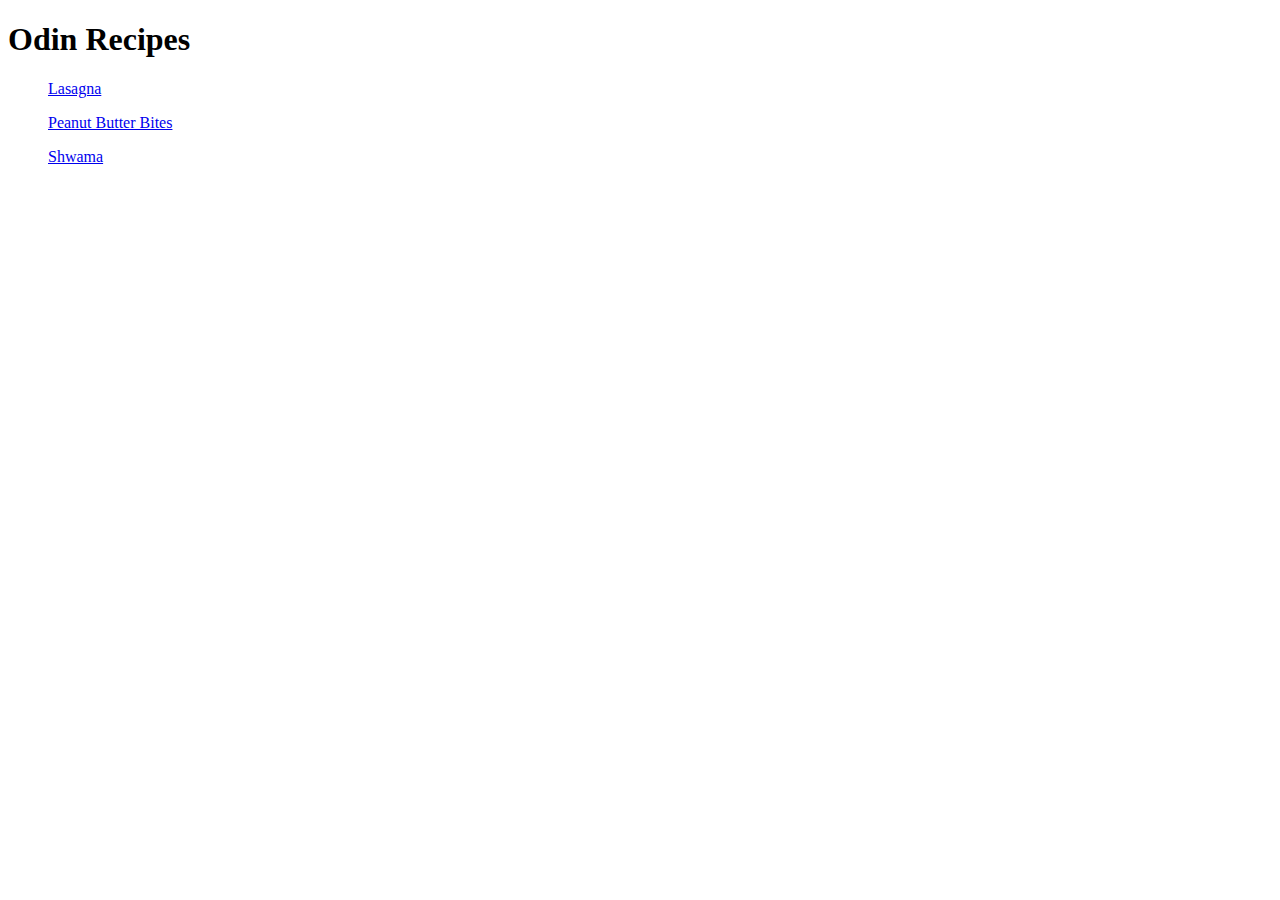
<file: Desktop/odin-recipes/odin-recipes/index.html>
<!DOCTYPE html>
<html lang="en">
<head>
    <meta charset="UTF-8">
    <meta name="viewport" content="width=device-width, initial-scale=1.0">
    <title>Odin-recipes</title>
</head>
<body>
    <h1>Odin Recipes</h1>
    <ul>
    <p><a href="recipes/lasagna.html">Lasagna</a></p>
    <p><a href="recipes/Peanut Butter Bites.html">Peanut Butter Bites</a></p>
    <p><a href="recipes/shwama.html">Shwama</a></p>
    </ul>
</body>
</html>
</file>
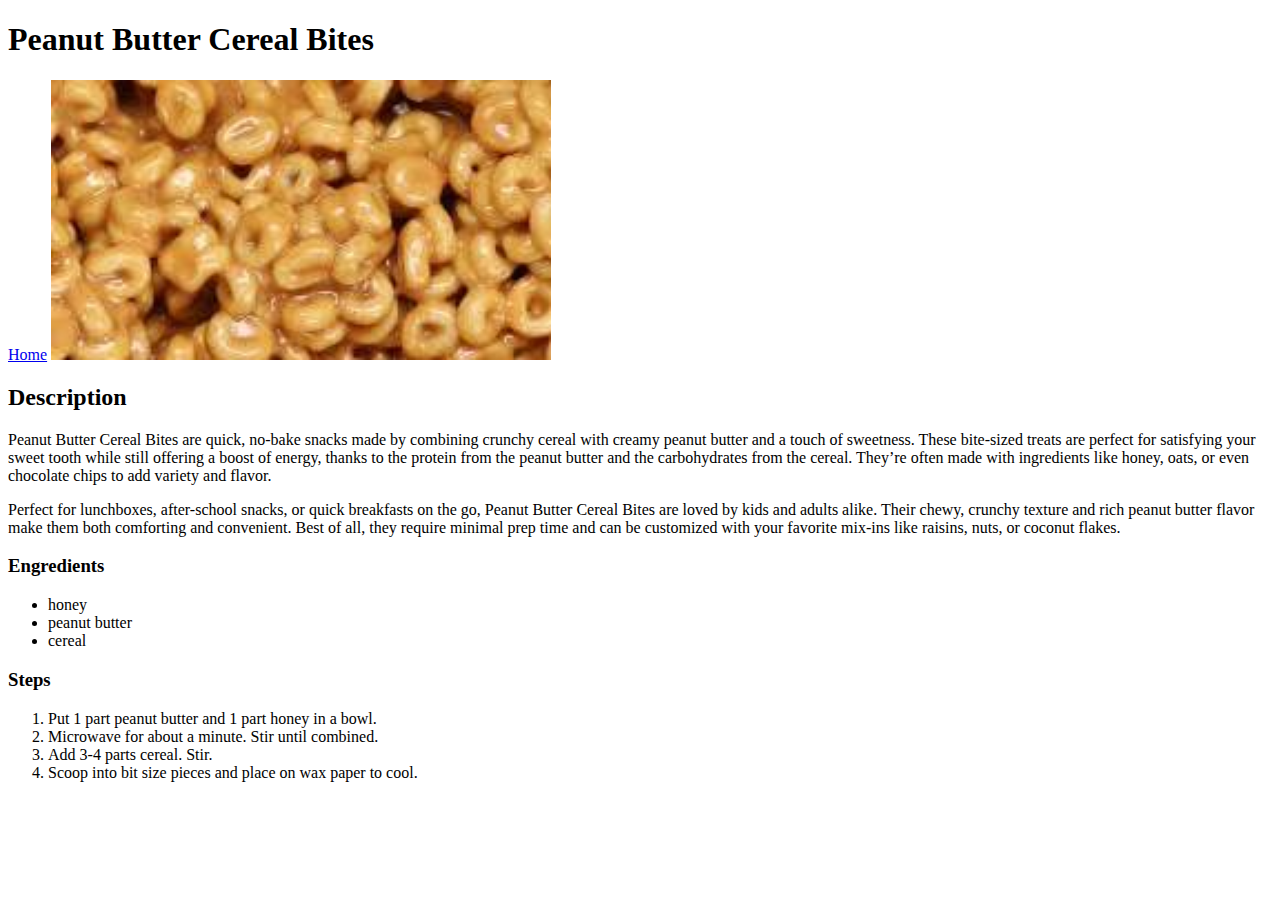
<file: Desktop/odin-recipes/odin-recipes/Peanut Butter Cereal Bites.html>
<!DOCTYPE html>
<html lang="en">
    <head>
        <meta charset="UTF-8">
        <title>Peanut Butter Bites</title>
    </head>
    <body>
        <h1>Peanut Butter Cereal Bites</h1>
        <a href="../index.html">Home</a>
        <img src="[data-uri]" alt="peanut butter cereal bites" width="500px">
        <h2>Description</h2>
        <p>
            Peanut Butter Cereal Bites are quick, no-bake snacks made by combining crunchy cereal with creamy peanut butter and a touch of sweetness. These bite-sized treats are perfect for satisfying your sweet tooth while still offering a boost of energy, thanks to the protein from the peanut butter and the carbohydrates from the cereal. They’re often made with ingredients like honey, oats, or even chocolate chips to add variety and flavor.
            </p>
            <p>
            Perfect for lunchboxes, after-school snacks, or quick breakfasts on the go, Peanut Butter Cereal Bites are loved by kids and adults alike. Their chewy, crunchy texture and rich peanut butter flavor make them both comforting and convenient. Best of all, they require minimal prep time and can be customized with your favorite mix-ins like raisins, nuts, or coconut flakes.
            </p>
        <h3>Engredients</h3>
        <ul>
            <li>
                honey
            </li>
            <li>
                peanut butter
            </li>
            <li>
                cereal
            </li>
        </ul>
        <h3>Steps</h3>
        <ol>
            <li>Put 1 part peanut butter and 1 part honey in a bowl. </li>
        <li>
            Microwave for about a minute. Stir until combined.  
        </li>
        <li>
            Add 3-4 parts cereal. Stir.
        </li>
        <li>
            Scoop into bit size pieces and place on wax paper to cool.
        </li>
        </ol>
    </body>
</html>
</file>
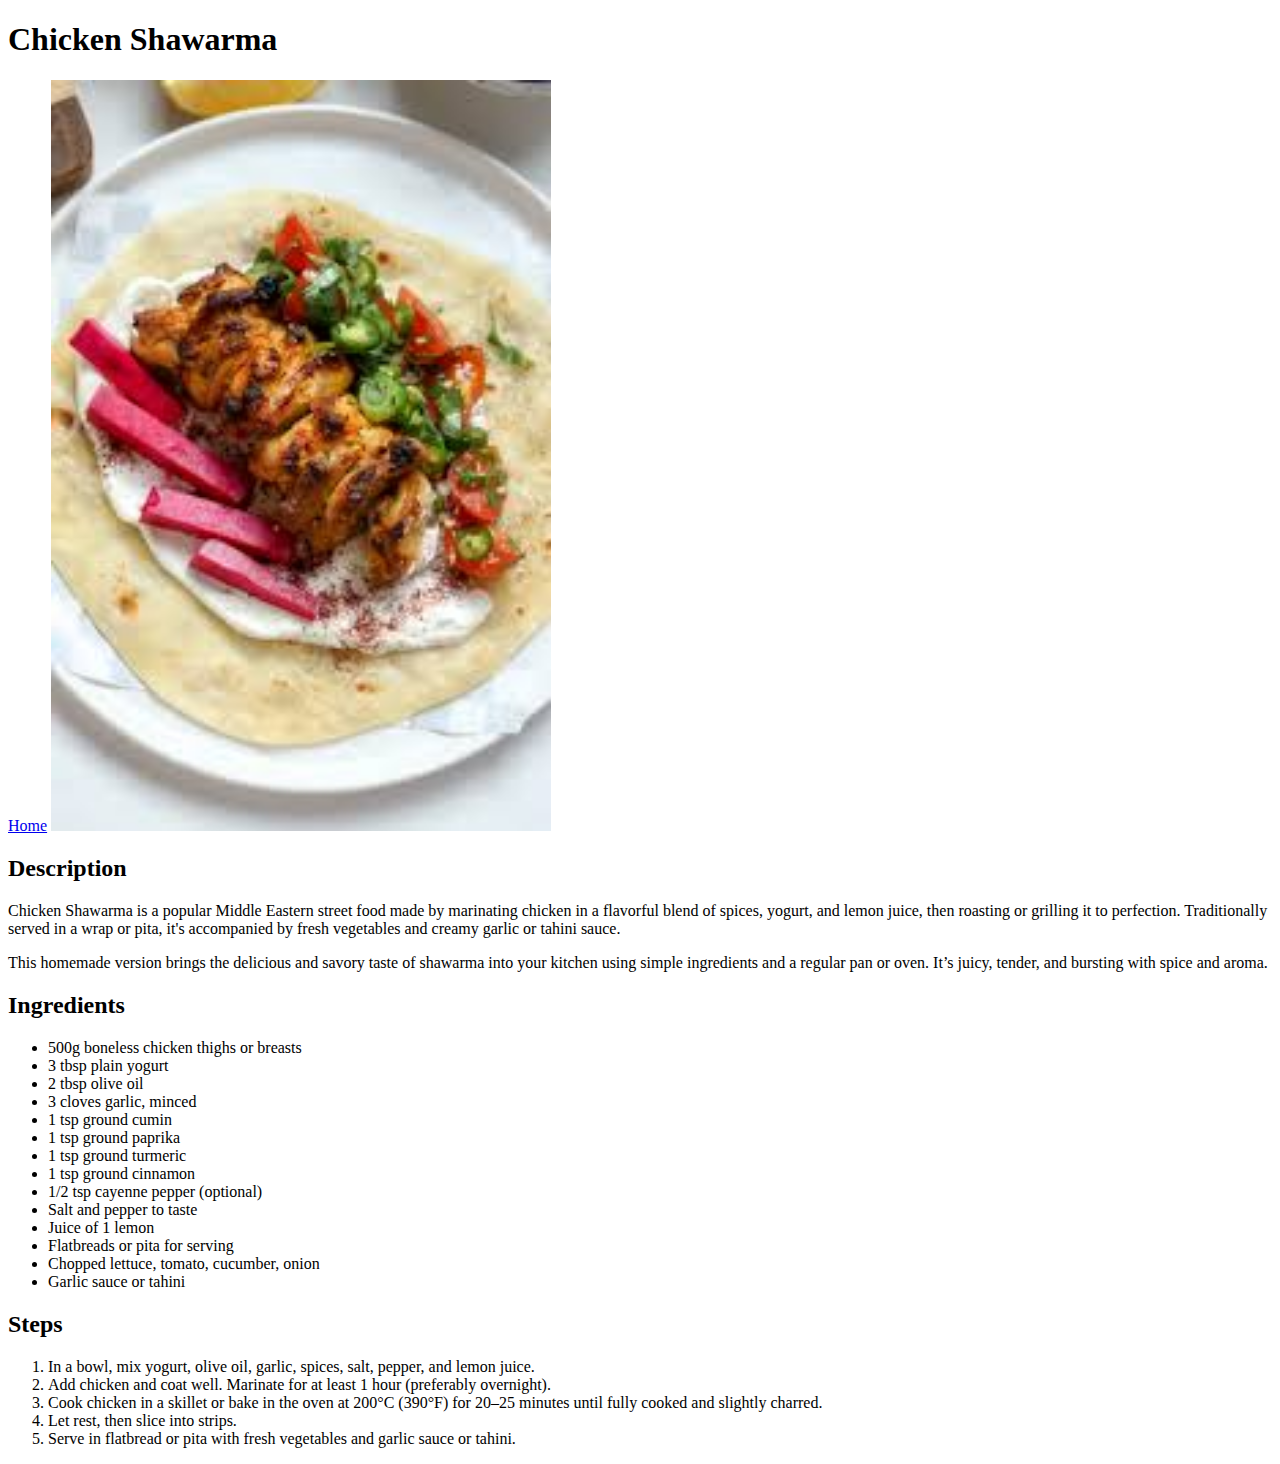
<file: Desktop/odin-recipes/odin-recipes/shwama.html>
<!DOCTYPE html>
<html lang="en">
<head>
  <meta charset="UTF-8">
  <title>Chicken Shawarma</title>
</head>
<body>
  <h1>Chicken Shawarma</h1>
  <a href="../index.html">Home</a>

  <img src="[data-uri]" alt="Chicken Shawarma" width="500">

  <h2>Description</h2>
  <p>Chicken Shawarma is a popular Middle Eastern street food made by marinating chicken in a flavorful blend of spices, yogurt, and lemon juice, then roasting or grilling it to perfection. Traditionally served in a wrap or pita, it's accompanied by fresh vegetables and creamy garlic or tahini sauce.</p>
  <p>This homemade version brings the delicious and savory taste of shawarma into your kitchen using simple ingredients and a regular pan or oven. It’s juicy, tender, and bursting with spice and aroma.</p>

  <h2>Ingredients</h2>
  <ul>
    <li>500g boneless chicken thighs or breasts</li>
    <li>3 tbsp plain yogurt</li>
    <li>2 tbsp olive oil</li>
    <li>3 cloves garlic, minced</li>
    <li>1 tsp ground cumin</li>
    <li>1 tsp ground paprika</li>
    <li>1 tsp ground turmeric</li>
    <li>1 tsp ground cinnamon</li>
    <li>1/2 tsp cayenne pepper (optional)</li>
    <li>Salt and pepper to taste</li>
    <li>Juice of 1 lemon</li>
    <li>Flatbreads or pita for serving</li>
    <li>Chopped lettuce, tomato, cucumber, onion</li>
    <li>Garlic sauce or tahini</li>
  </ul>

  <h2>Steps</h2>
  <ol>
    <li>In a bowl, mix yogurt, olive oil, garlic, spices, salt, pepper, and lemon juice.</li>
    <li>Add chicken and coat well. Marinate for at least 1 hour (preferably overnight).</li>
    <li>Cook chicken in a skillet or bake in the oven at 200°C (390°F) for 20–25 minutes until fully cooked and slightly charred.</li>
    <li>Let rest, then slice into strips.</li>
    <li>Serve in flatbread or pita with fresh vegetables and garlic sauce or tahini.</li>
  </ol>
</body>
</html>
</file>
